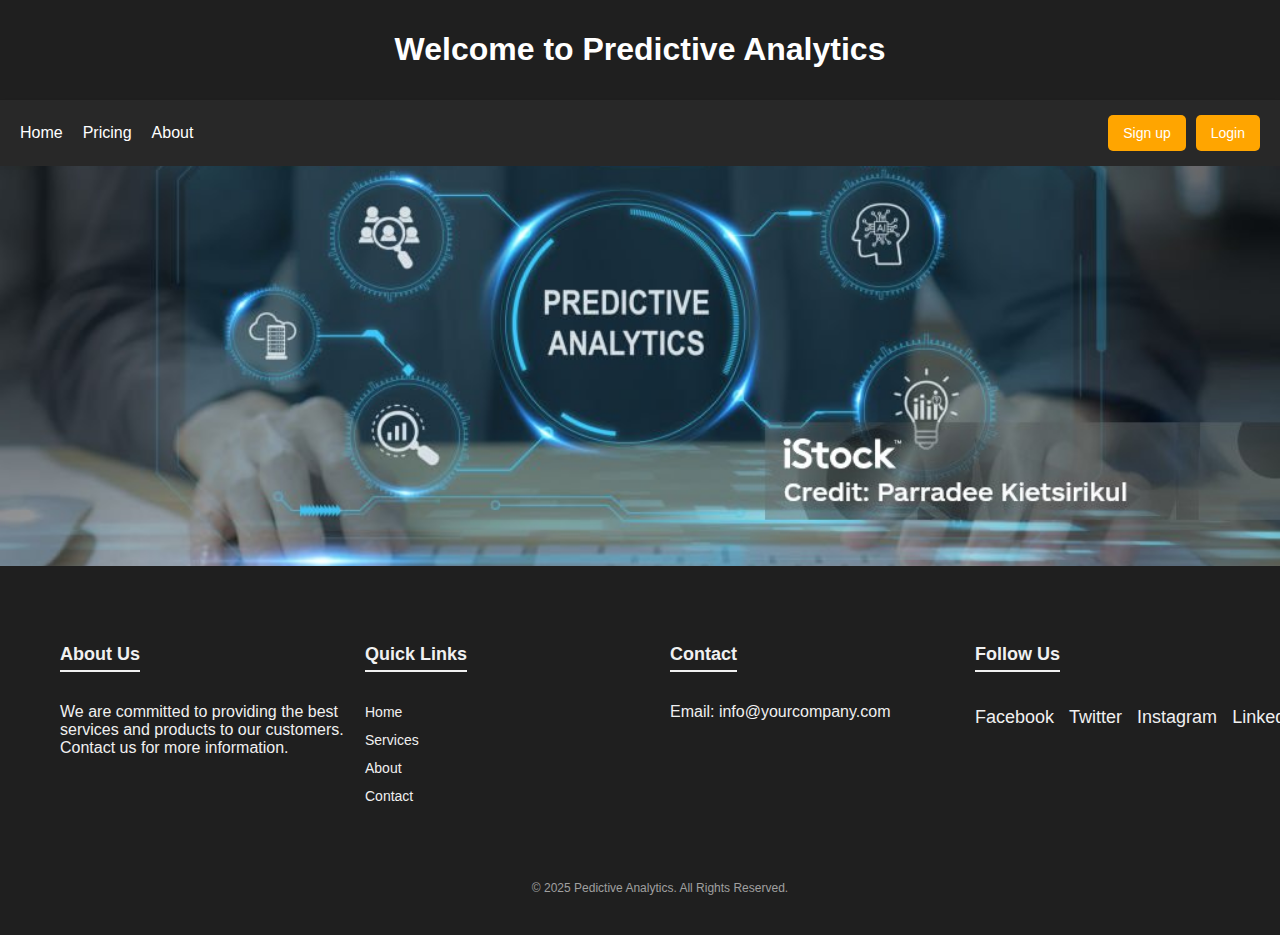
<file: app/templates/landing_page.html>
<!DOCTYPE html>
<html lang="en">
<head>
    <meta charset="UTF-8">
    <meta name="viewport" content="width=device-width, initial-scale=1.0">
    <!-- <link rel="canonical" href="https://getbootstrap.com/docs/5.3/examples/headers/"> 
    <link rel="stylesheet" href="https://cdn.jsdelivr.net/npm/@docsearch/css@3"> -->
    <title>Predictive Analysis</title>
    <link rel="stylesheet" href="../static/css/dashboard.css">
    <link rel="shortcut icon" href="../static/images/logo.png" type="image/x-icon">
</head>
<body>
    <header>
        <h1>Welcome to Predictive Analytics</h1>
    </header>
    <nav>
        <div class="list">
            <ul>
                <li>Home</li>
                <li>Pricing</li>
                <li>About</li>
            </ul>
        </div>
        <div>
            <button><a href="/signup">Sign up</a></button>
            <button><a href="/login">Login</a></button>
        </div>
    </nav>
    <div id="background_img">
    </div>

    <footer>
        <div class="footer-container">
            <div class="footer-column">
                <h3>About Us</h3>
                <p>We are committed to providing the best services and products to our customers. Contact us for more information.</p>
            </div>
            <div class="footer-column">
                <h3>Quick Links</h3>
                <ul>
                    <li><a href="#">Home</a></li>
                    <li><a href="#">Services</a></li>
                    <li><a href="#">About</a></li>
                    <li><a href="#">Contact</a></li>
                </ul>
            </div>
            <div class="footer-column">
                <h3>Contact</h3>
                <ul>
                    <li>Email: info@yourcompany.com</li>
                </ul>
            </div>
            <div class="footer-column">
                <h3>Follow Us</h3>
                <div class="social-icons">
                    <a href="#" target="_blank">Facebook</a>
                    <a href="#" target="_blank">Twitter</a>
                    <a href="#" target="_blank">Instagram</a>
                    <a href="#" target="_blank">LinkedIn</a>
                </div>
            </div>
        </div>
        <div class="footer-bottom">
            &copy; 2025 Pedictive Analytics. All Rights Reserved.
        </div>
    </footer>

    <script src="../static/js/dashboard.js">
            document.querySelector('.profile').addEventListener('click', function() {
                document.getElementById('file-input').click();
            });

            document.getElementById('file-input').addEventListener('change', function(event) {
                const file = event.target.files[0];
                if (file) {
                    const reader = new FileReader();
                    reader.onload = function(e) {
                        document.querySelector('.profile').style.backgroundImage = `url(${e.target.result})`;
                        document.querySelector('.profile').style.backgroundSize = 'cover';
                        document.querySelector('.profile').style.backgroundPosition = 'center'; 
                    };
                    reader.readAsDataURL(file);
                }
            });
    </script>
</body>
</html>
</file>
<file: app/static/css/dashboard.css>
body {
    margin: 0;
    font-family: Arial, sans-serif;
}

header {
    background-color: #1f1f1f;
    color: white;
    padding: 10px 20px;
    text-align: center;
}
nav {
    display: flex;
    justify-content: space-between;
    align-items: center;
    padding: 15px 20px;
    background-color: #282828;
    color: white;
    box-shadow: 0 4px 6px rgba(0, 0, 0, 0.1);
}
.list ul {
    list-style: none;
    margin: 0;
    padding: 0;
    display: flex;
    gap: 20px;
}
.list ul li {
    cursor: pointer;
    font-size: 16px;
    font-weight: 500;
    color: white;
}
.list ul li:hover {
    color: #ffa500;
}
nav div:last-child {
    display: flex;
    gap: 10px;
}
nav button {
    background-color: #ffa500;
    color: white;
    border: none;
    padding: 10px 15px;
    border-radius: 5px;
    cursor: pointer;
    font-size: 14px;
    transition: background-color 0.3s;
}
nav button:hover {
    background-color: #ff7a00;
}
nav button a {
    text-decoration: none;
    color: white;
}
#background_img {
    height: 400px;
    background-image: url("../images/istockphoto-1500820004-1024x1024.jpg");
    background-size: cover;
    background-position: center;
}

footer {
    background-color: #1f1f1f;
    color: #f0f0f0;
    padding: 40px 20px;
    position: relative;
    width: 100%;
}
.footer-container {
    display: flex;
    flex-wrap: wrap;
    justify-content: space-between;
    max-width: 1200px;
    margin: 0 auto;
    gap: 20px;
}
.footer-column {
    flex: 1 1 calc(25% - 20px); /* Adjust columns to fit and add spacing */
    min-width: 250px;
    margin: 20px 0;
}
.footer-column h3 {
    font-size: 18px;
    margin-bottom: 15px;
    border-bottom: 2px solid #f0f0f0;
    display: inline-block;
    padding-bottom: 5px;
}
.footer-column ul {
    list-style: none;
    padding: 0;
}
.footer-column ul li {
    margin: 10px 0;
}
.footer-column ul li a {
    color: #f0f0f0;
    text-decoration: none;
    font-size: 14px;
}
.footer-column ul li a:hover {
    color: #ffa500;
}
.social-icons {
    display: flex;
    justify-content: flex-start;
    gap: 15px;
    margin-top: 20px;
}
.social-icons a {
    color: #f0f0f0;
    text-decoration: none;
    font-size: 18px;
}
.social-icons a:hover {
    color: #ffa500;
}
.footer-bottom {
    text-align: center;
    margin-top: 40px;
    font-size: 12px;
    color: #a0a0a0;
}
</file>
